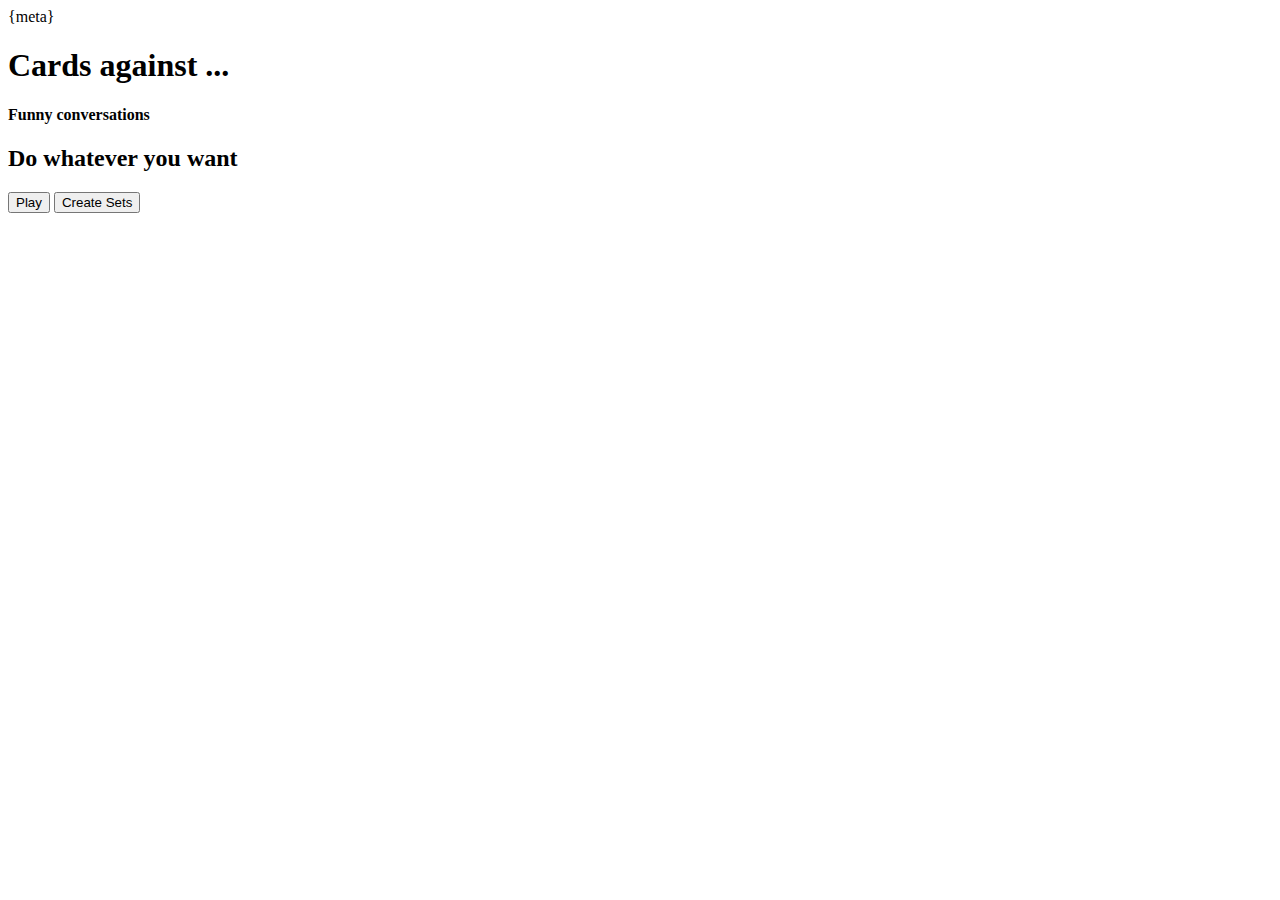
<file: frontend/index.html>
<!DOCTYPE html>
<html>
    <head>
        <title>Cards against ...</title>
        {meta}
    </head>
    <body>
        <h1>Cards against ...</h1>
        <h4>Funny conversations</h4>
        <h2>Do whatever you want</h2>
        <input type="button" onclick="location = '/play'" value="Play">
        <input type="button" onclick="location = '/create'" value="Create Sets">
    </body>
</html>
</file>
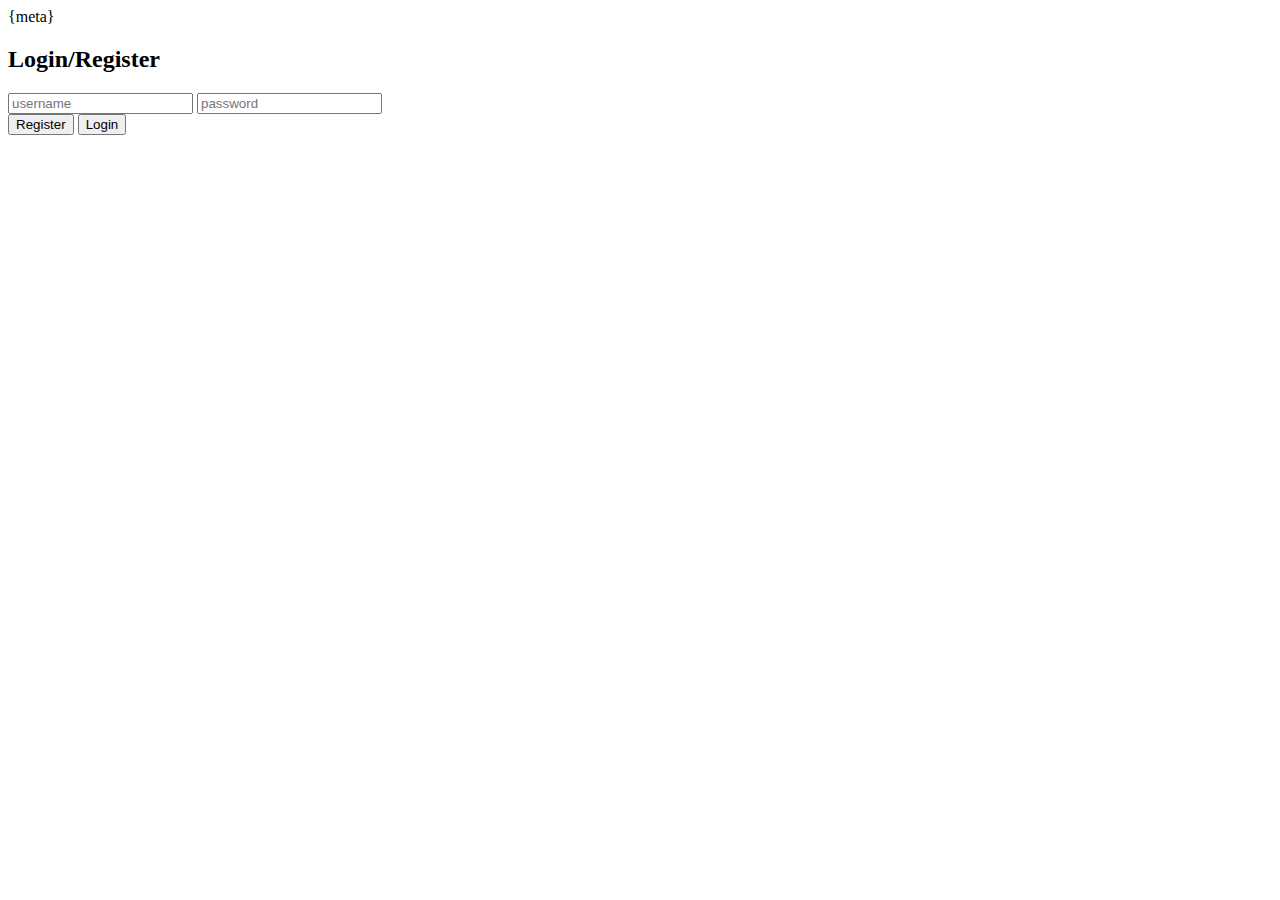
<file: frontend/login.html>
<html>
    <head>
        {meta}
    </head>
    <body>
        <h2>Login/Register</h2>
        <input type="text" id="username" placeholder="username">
        <input type="password" id="password" placeholder="password">
        <br>
        <input type="button" value="Register" onclick="Register()">
        <input type="button" value="Login" onclick="Login()">
        <div class="textbox" id="status"></div>
        <script src="script.js"></script>
        <script>
            const username = document.getElementById("username");
            const password = document.getElementById("password");

            function Register() {
                jfetch("/api/v1/createuser", "POST", JSON.stringify({
                    username: username.value,
                    password: password.value
                })).then(res => {
                    if(res.success) {
                        localStorage.token = res.token;
                        location = "/create"
                        TextBoxGood("status", res.message)
                    } else {
                        TextBoxError("status", res.message)
                    }
                })
            }

            function Login() {
                jfetch("/api/v1/login", "POST", JSON.stringify({
                    username: username.value,
                    password: password.value
                })).then(res => {
                    if(res.success) {
                        localStorage.token = res.token;
                        location = "/create"
                        TextBoxGood("status", res.message)
                    } else {
                        TextBoxError("status", res.message)
                    }
                })
            }
        </script>
    </body>
</html>
</file>
